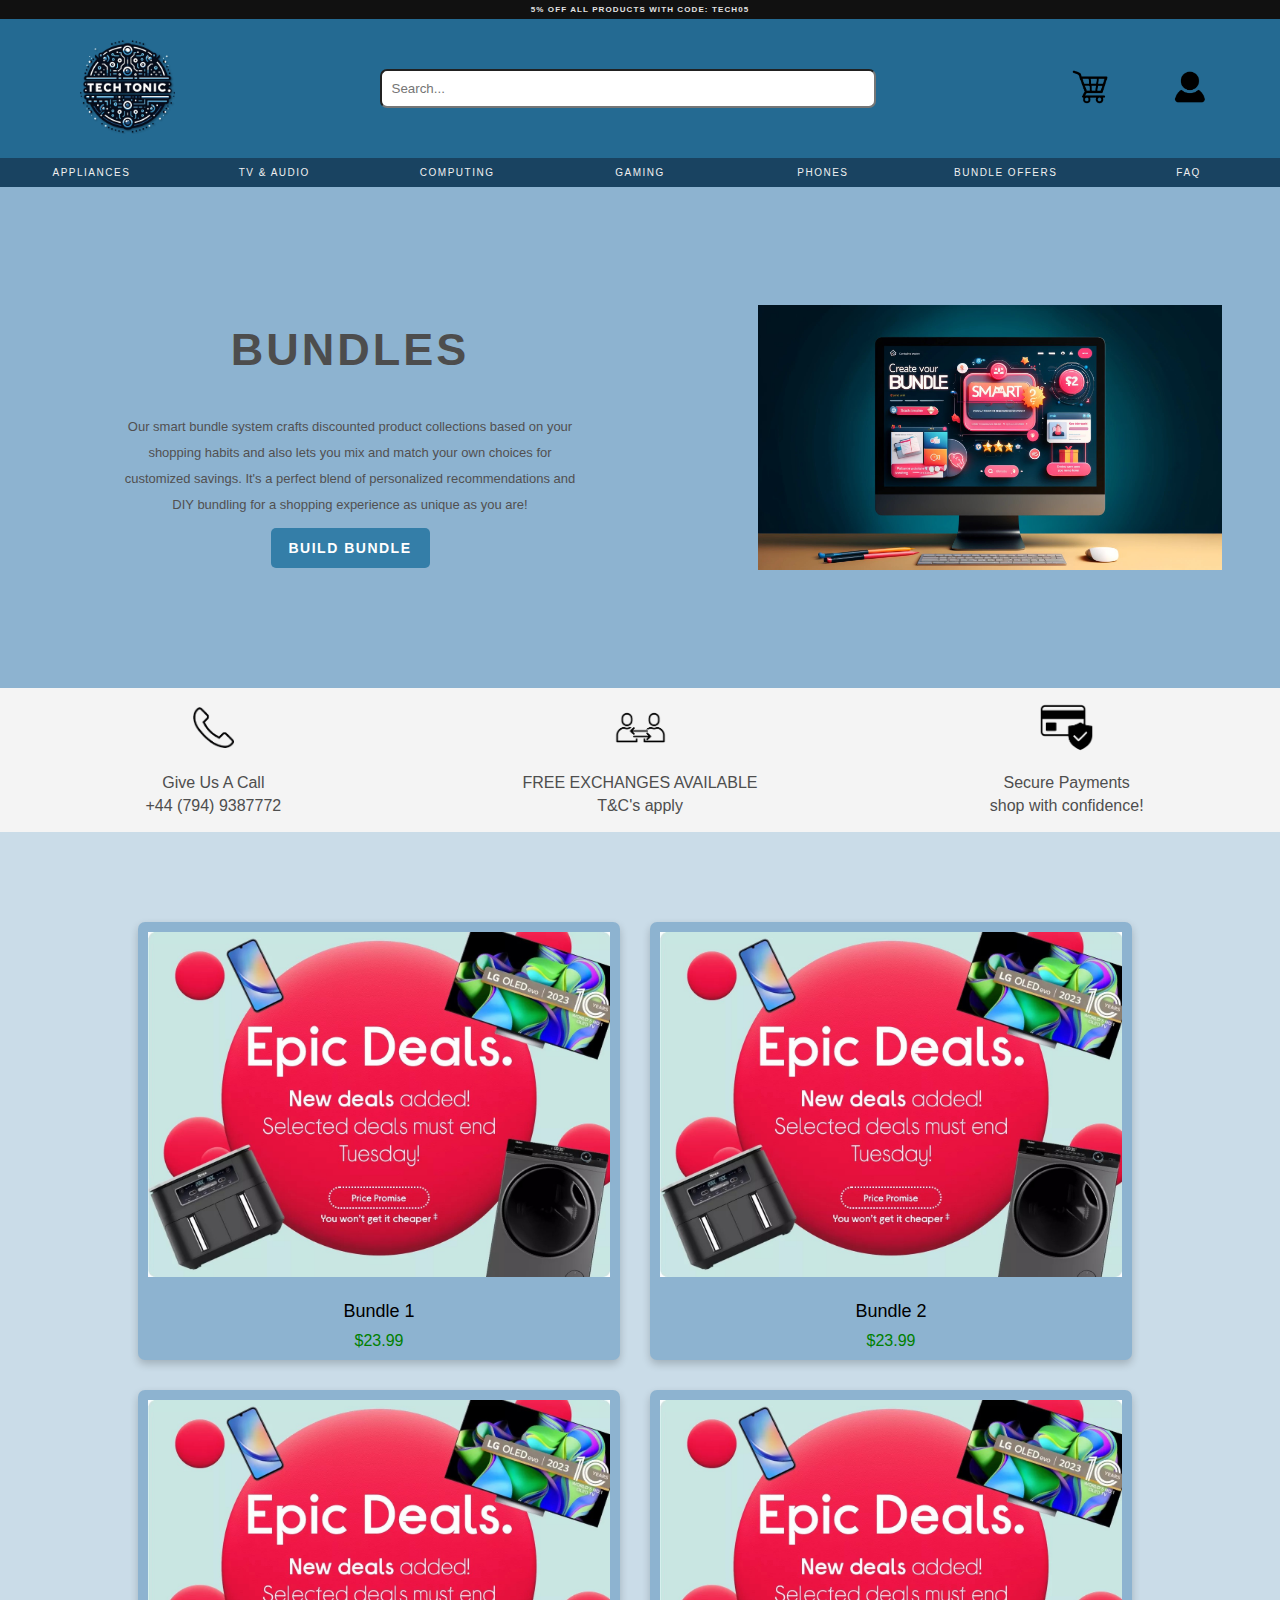
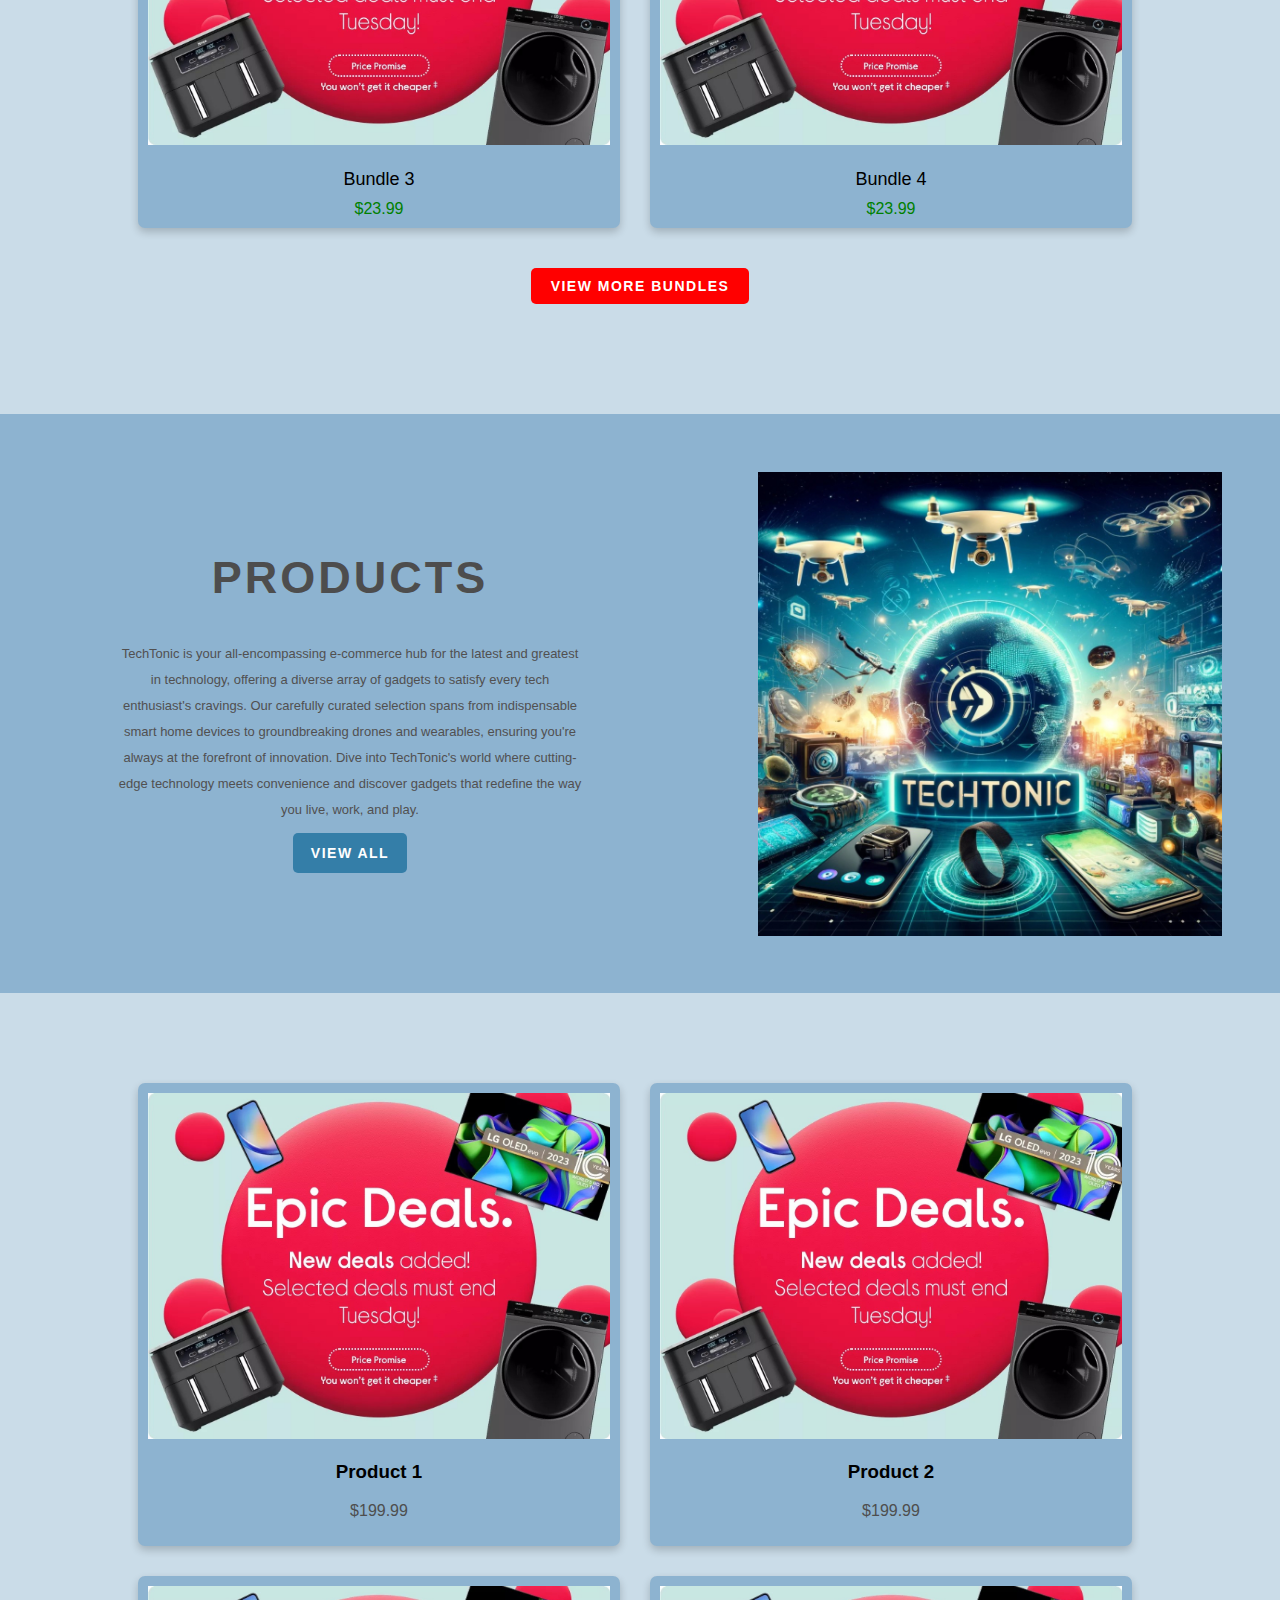
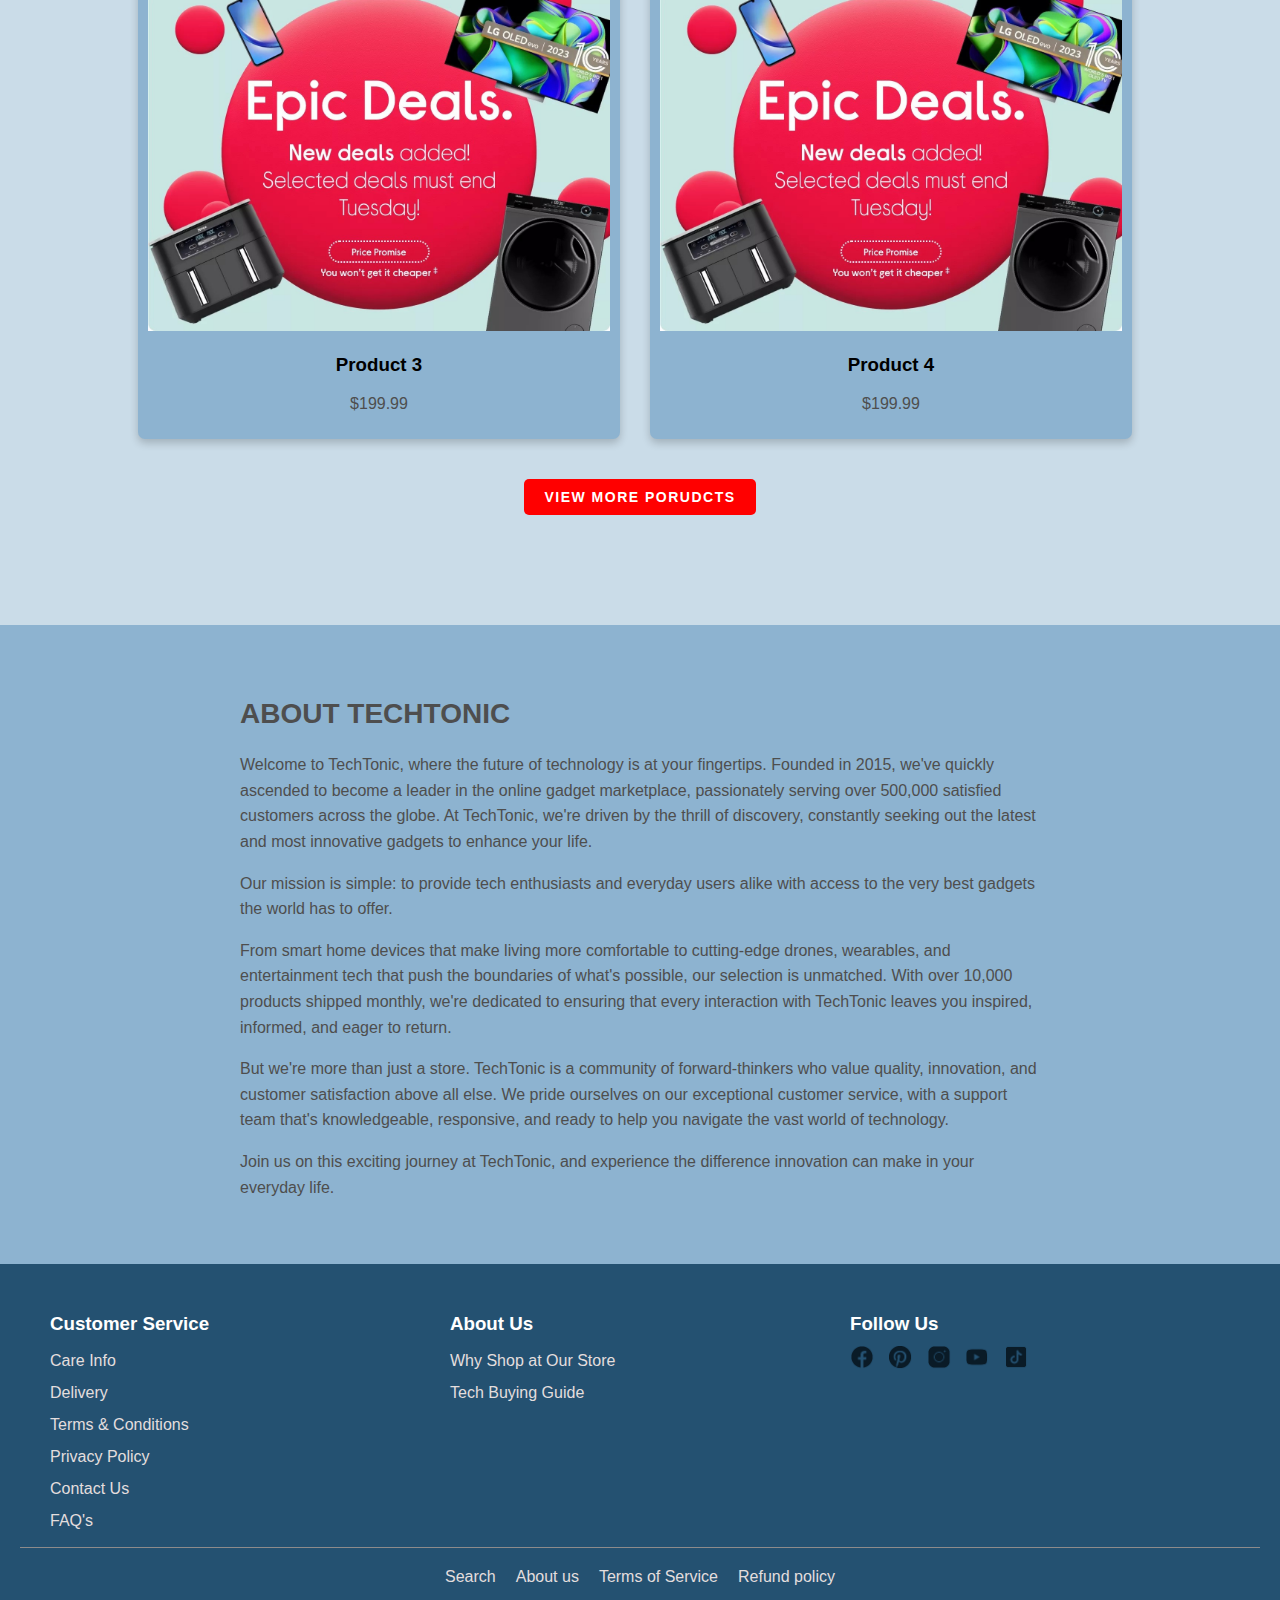
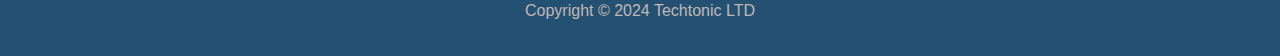
<file: index.html>
<!DOCTYPE html>
<html lang="en">

<head>
  <meta charset="UTF-8">
  <meta name="viewport" content="width=device-width, initial-scale=1.0">
  <title>Techtonic E-Commerce</title>
  <link rel="stylesheet" href="styles.css">
  <link rel="stylesheet" href="https://cdnjs.cloudflare.com/ajax/libs/font-awesome/5.15.3/css/all.min.css">
</head>

<body>
  <header>
    <div class="top-banner">
      5% OFF ALL PRODUCTS WITH CODE: TECH05
    </div>
    <div class="main-header">
      <a href="index.html">
        <img src="techtoniclogo.png" alt="Techtonic Logo" class="logo">
      </a>
      <input type="search" placeholder="Search..." class="search-bar">
      <!-- Icon wrapper for better alignment -->
      <div class="icon-wrapper">
        <a href="basket.html">
          <img src="basket-icon.png" alt="Basket" class="icon">
        </a>
        <a href="account.html">
          <img src="account-icon.png" alt="Account" class="icon">
        </a>
      </div>
    </div>
    <nav class="toolbar">
      <ul>
        <li><a href="appliances.html">APPLIANCES</a></li>
        <li><a href="tv-audio.html">TV & AUDIO</a></li>
        <li><a href="computing.html">COMPUTING</a></li>
        <li><a href="gaming.html">GAMING</a></li>
        <li><a href="phones.html">PHONES</a></li>
        <li><a href="bundles.html">BUNDLE OFFERS</a></li>
        <li><a href="faqs.html">FAQ</a></li>
      </ul>
    </nav>
  </header>

  <div class="bundles-section">
    <div class="bundles-content-wrapper">
        <div class="bundles-text">
            <h2 class="bundletitle">BUNDLES</h2>
            <p class="bundledescription">Our smart bundle system crafts discounted product collections based on your shopping habits and also lets you mix and match your own choices for customized savings. It's a perfect blend of personalized recommendations and DIY bundling for a shopping experience as unique as you are!</p>
            <!-- Center-aligned button under the description -->
            <div class="bundle-button">
                <a href="YOUR-LINK-HERE" class="bundle-link">BUILD BUNDLE</a>
            </div>
        </div>
        <div class="bundles-image">
            <img src="bundletitleimage.jpeg" alt="Smart Bundle System">
        </div>
    </div>
</div>


<div class="services-section">
  <div class="service">
      <img src="callicon.png" alt="Call Icon" class="service-icon">
      <p>Give Us A Call</p>
      <p>+44 (794) 9387772</p>
  </div>
  <div class="service">
      <img src="exchangeicon.png" alt="Exchange Icon" class="service-icon">
      <p>FREE EXCHANGES AVAILABLE</p>
      <p>T&C's apply</p>
  </div>
  <div class="service">
      <img src="securepaymenticon.png" alt="Secure Icon" class="service-icon">
      <p>Secure Payments</p>
      <p>shop with confidence!</p>
  </div>
</div>



  <div class="flex-container">
      <div class="flex-item">
        <img src="bundle1.jpg" alt="Product Image">
        <div class="title">Bundle 1</div>
        <div class="price">$23.99</div>
      </div>
      
      <div class="flex-item">
        <img src="bundle1.jpg" alt="Product Image">
        <div class="title">Bundle 2</div>
        <div class="price">$23.99</div>
      </div>
      
      <div class="flex-item">
        <img src="bundle1.jpg" alt="Product Image">
        <div class="title">Bundle 3</div>
        <div class="price">$23.99</div>
      </div>
      
      <div class="flex-item">
        <img src="bundle1.jpg" alt="Product Image">
        <div class="title">Bundle 4</div>
        <div class="price">$23.99</div>
      </div>
      <div class="view-more-container">
        <a href="bundles.html" class="view-more-button">VIEW MORE BUNDLES</a>
      </div>
  </div>

  <div class="bundles-section">
    <div class="bundles-content-wrapper">
        <div class="bundles-text">
            <h2 class="bundletitle">PRODUCTS</h2>
            <p class="bundledescription">TechTonic is your all-encompassing e-commerce hub for the latest and greatest in technology, offering a diverse array of gadgets to satisfy every tech enthusiast's cravings. Our carefully curated selection spans from indispensable smart home devices to groundbreaking drones and wearables, ensuring you're always at the forefront of innovation. Dive into TechTonic's world where cutting-edge technology meets convenience and discover gadgets that redefine the way you live, work, and play.</p>
            <!-- Center-aligned button under the description -->
            <div class="bundle-button">
                <a href="YOUR-LINK-HERE" class="bundle-link">VIEW ALL</a>
            </div>
        </div>
        <div class="bundles-image">
            <img src="producttitleimage.jpg" alt="Smart Bundle System">
        </div>
    </div>
</div>

  <div class="flex-container">
      <div class="flex-item">
          <img src="bundle1.jpg" alt="Product 1">
          <h3>Product 1</h3>
          <p>$199.99</p>
      </div>
      <div class="flex-item">
          <img src="bundle1.jpg" alt="Product 1">
          <h3>Product 2</h3>
          <p>$199.99</p>
      </div>
      <div class="flex-item">
          <img src="bundle1.jpg" alt="Product 1">
          <h3>Product 3</h3>
          <p>$199.99</p>
      </div>
      <div class="flex-item">
          <img src="bundle1.jpg" alt="Product 1">
          <h3>Product 4</h3>
          <p>$199.99</p>
      </div>
      <div class="view-more-container">
        <a href="products.html" class="view-more-button">VIEW MORE PORUDCTS</a>
      </div>

  </div>

  <div class="container3">
    <div class="about-section">
      <h1 class="BundleHeader1">ABOUT TECHTONIC</h1>
      <p>Welcome to TechTonic, where the future of technology is at your fingertips. Founded in 2015, we've quickly ascended to become a leader in the online gadget marketplace, passionately serving over 500,000 satisfied customers across the globe. At TechTonic, we're driven by the thrill of discovery, constantly seeking out the latest and most innovative gadgets to enhance your life.</p>
      <p>Our mission is simple: to provide tech enthusiasts and everyday users alike with access to the very best gadgets the world has to offer.</p>
      <p>From smart home devices that make living more comfortable to cutting-edge drones, wearables, and entertainment tech that push the boundaries of what's possible, our selection is unmatched. With over 10,000 products shipped monthly, we're dedicated to ensuring that every interaction with TechTonic leaves you inspired, informed, and eager to return.</p>
      <p>But we're more than just a store. TechTonic is a community of forward-thinkers who value quality, innovation, and customer satisfaction above all else. We pride ourselves on our exceptional customer service, with a support team that's knowledgeable, responsive, and ready to help you navigate the vast world of technology.</p>
      <p>Join us on this exciting journey at TechTonic, and experience the difference innovation can make in your everyday life.</p>
    </div>
  </div>

  <footer>
    <div class="footer-container">
        <div class="footer-section">
            <h3>Customer Service</h3>
            <ul>
                <li><a href="#care">Care Info</a></li>
                <li><a href="#delivery">Delivery</a></li>
                <li><a href="#terms">Terms & Conditions</a></li>
                <li><a href="#privacy">Privacy Policy</a></li>
                <li><a href="#contact">Contact Us</a></li>
                <li><a href="#faqs">FAQ's</a></li>
            </ul>
        </div>
        <div class="footer-section">
            <h3>About Us</h3>
            <ul>
                <li><a href="#why-shop">Why Shop at Our Store</a></li>
                <li><a href="#buying-guide">Tech Buying Guide</a></li>
            </ul>
        </div>
        <div class="footer-section">
            <h3>Follow Us</h3>
            <div class="social-icons">
                <!-- Replace with actual image paths -->
                <a href="your-facebook-link"><img src="facebookicon.png" alt="Facebook"></a>
                <a href="your-pinterest-link"><img src="pintresticon.png" alt="Pinterest"></a>
                <a href="your-instagram-link"><img src="instaicon.png" alt="Instagram"></a>
                <a href="your-youtube-link"><img src="youtubeicon.png" alt="Youtube"></a>
                <a href="your-tiktok-link"><img src="tiktokicon.png" alt="Email"></a>
            </div>
        </div>
    </div>
    <div class="footer-bottom">
        <ul>
            <li><a href="#search">Search</a></li>
            <li><a href="#about">About us</a></li>
            <li><a href="#tos">Terms of Service</a></li>
            <li><a href="#refund">Refund policy</a></li>
        </ul>
        <p>Copyright © 2024 Techtonic LTD</p>
    </div>
</footer>


  <script src="script.js"></script>
</body>

</html>
</file>
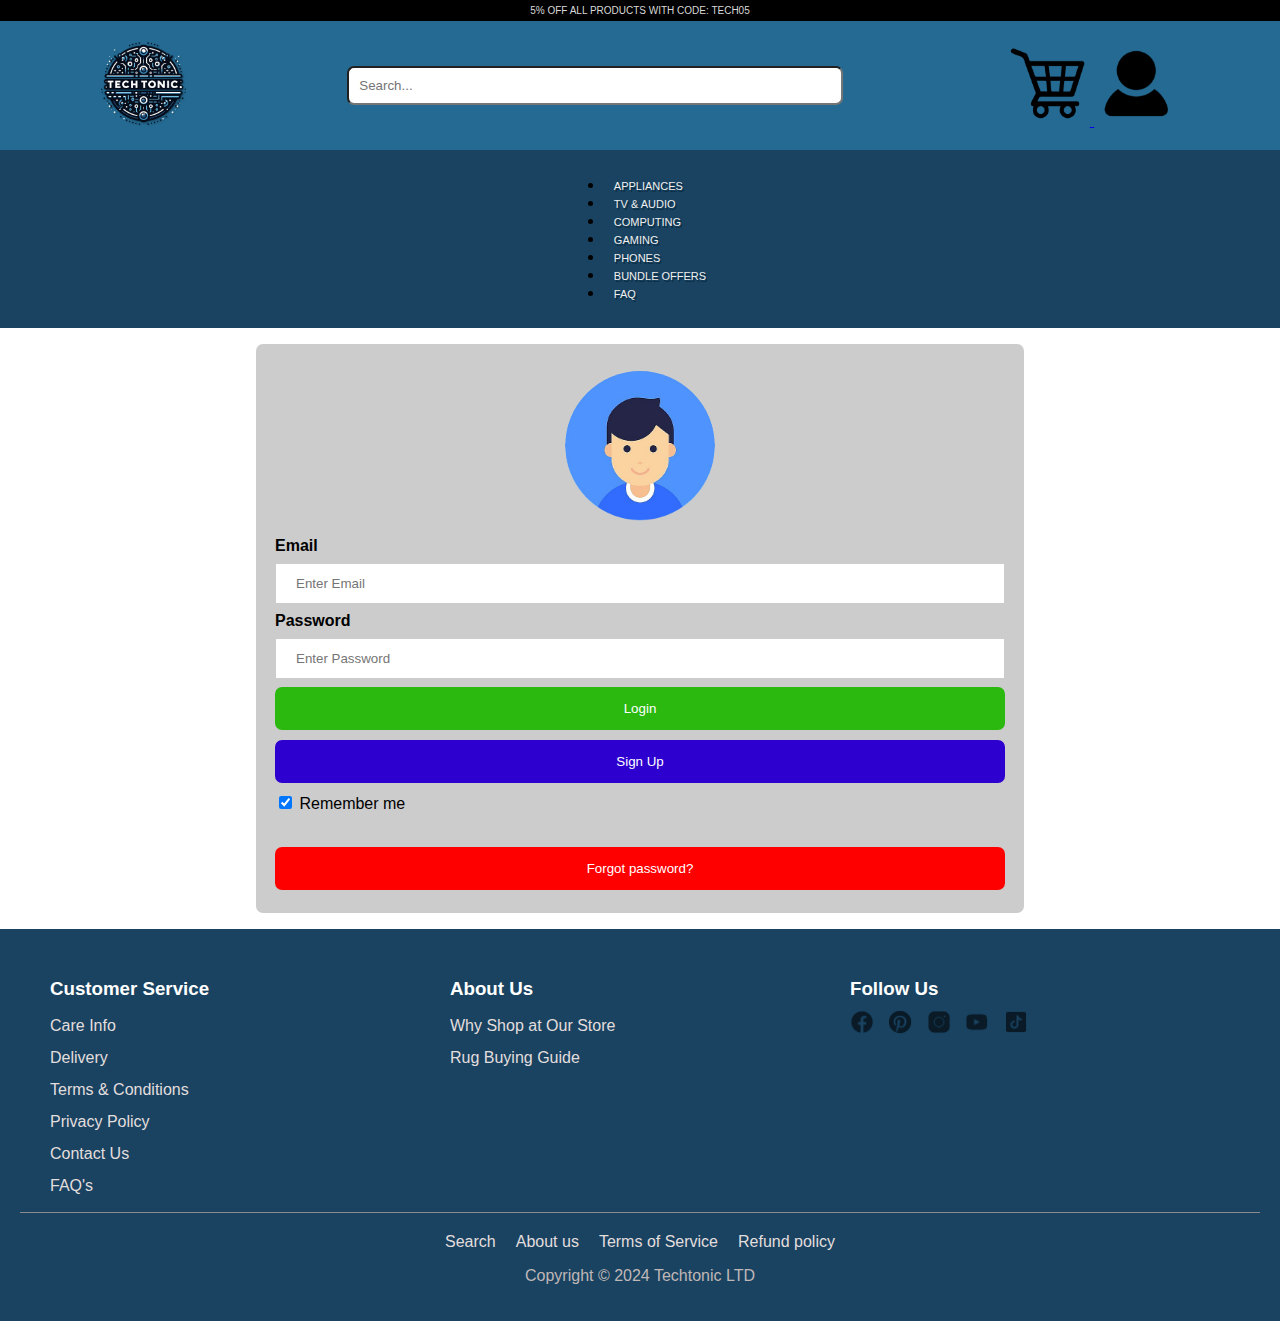
<file: account.html>
<!DOCTYPE html>
<html lang="en">
<head>
  <meta charset="UTF-8">
  <meta name="viewport" content="width=device-width, initial-scale=1.0">
  <title>Techtonic E-Commerce</title>
  <link rel="stylesheet" href="styles2.css">
</head>
<body>
  <header>
    <div class="top-banner">
      5% OFF ALL PRODUCTS WITH CODE: TECH05
    </div>
    <div class="main-header">
      <a href="index.html">
        <img src="techtoniclogo.png" alt="Techtonic Logo" class="logo">
      </a>
      <input type="search" placeholder="Search..." class="search-bar">
      <!-- Icon wrapper for better alignment -->
      <div class="icon-wrapper">
        <a href="basket.html">
          <img src="basket-icon.png" alt="Basket" class="icon">
        </a>
        <a href="account.html">
          <img src="account-icon.png" alt="Account" class="icon">
        </a>
      </div>
    </div>
    <nav class="toolbar">
      <ul>
        <li><a href="appliances.html">APPLIANCES</a></li>
        <li><a href="tv-audio.html">TV & AUDIO</a></li>
        <li><a href="computing.html">COMPUTING</a></li>
        <li><a href="gaming.html">GAMING</a></li>
        <li><a href="phones.html">PHONES</a></li>
        <li><a href="bundles.html">BUNDLE OFFERS</a></li>
        <li><a href="FAQs.html">FAQ</a></li>
      </ul>
    </nav>
  </header>

  <!-- Sign In Form -->
  <div class="flex-container" id="sign-in-form">
    <form action="login.php" method="post">
      <!-- ...your existing sign-in form elements... -->
      <div class="imgcontainer">
        <img src="accounticon.png" alt="Avatar" class="avatar">
      </div>
 
      <div class="container">
        <label for="email"><b>Email</b></label>
      <input type="text" placeholder="Enter Email" name="email" required>
      <label for="psw"><b>Password</b></label>
        <input type="password" placeholder="Enter Password" name="psw" required>
          <button type="submit">Login</button>
          <button type="button" class="signup-btn" onclick="showSignUpForm()">Sign Up</button>
      <label>
        <input type="checkbox" checked="checked" name="remember"> Remember me
      </label>
      </div>

       <div class="container" style="background-color:#f1f1f100">
        <button type="button" class="forgotbtn">Forgot password?</button>
      </div>
      
    </form>
  </div>

  <!-- Sign Up Form -->
  <div class="flex-container signup-flex-container" id="sign-up-form" style="display: none;">
    <form id="signup-form" class="signup-form" action="register.php" method="post">
      <h1 class="signuptext">Sign Up</h1>
      <div id="error-message" style="color: red;"></div>

      <label for="username"><b>Username/Email</b></label>
      <input type="text" placeholder="Enter Username/Email" name="username" id="signUpUsername" required pattern="[a-zA-Z0-9._%+-]+@[a-zA-Z0-9.-]+\.[a-zA-Z]{2,}$">

      <label for="username-confirm"><b>Confirm Username/Email</b></label>
      <input type="text" placeholder="Confirm Username/Email" name="username-confirm" id="signUpUsernameConfirm" required>

      <label for="phone"><b>Phone Number</b></label>
      <input type="text" placeholder="Enter Phone Number" name="phone" id="signUpPhone" required pattern="\d*">

      <label for="password"><b>Password</b></label>
      <input type="password" placeholder="Enter Password" name="password" id="signUpPassword" required>
      <p id="password-conditions" style="font-size: 12px; border: none; color: red;">Password must be at least 8 characters, contain a number, an uppercase letter, and a lowercase letter.</p>

      <label for="password-confirm"><b>Confirm Password</b></label>
      <input type="password" placeholder="Confirm Password" name="password-confirm" id="signUpPasswordConfirm" required>

      <input type="submit" value="Create Account" class="signup-btn2">
      <button type="button" onclick="showSignInForm()" class="signinbutton">Sign In</button>
    </form>
  </div>

  <footer>
    <div class="footer-container">
        <div class="footer-section">
            <h3>Customer Service</h3>
            <ul>
                <li><a href="#care">Care Info</a></li>
                <li><a href="#delivery">Delivery</a></li>
                <li><a href="#terms">Terms & Conditions</a></li>
                <li><a href="#privacy">Privacy Policy</a></li>
                <li><a href="#contact">Contact Us</a></li>
                <li><a href="#faqs">FAQ's</a></li>
            </ul>
        </div>
        <div class="footer-section">
            <h3>About Us</h3>
            <ul>
                <li><a href="#why-shop">Why Shop at Our Store</a></li>
                <li><a href="#buying-guide">Rug Buying Guide</a></li>
            </ul>
        </div>
        <div class="footer-section">
            <h3>Follow Us</h3>
            <div class="social-icons">
                <!-- Replace with actual image paths -->
                <a href="your-facebook-link"><img src="facebookicon.png" alt="Facebook"></a>
                <a href="your-pinterest-link"><img src="pintresticon.png" alt="Pinterest"></a>
                <a href="your-instagram-link"><img src="instaicon.png" alt="Instagram"></a>
                <a href="your-youtube-link"><img src="youtubeicon.png" alt="Youtube"></a>
                <a href="your-tiktok-link"><img src="tiktokicon.png" alt="Email"></a>
            </div>
        </div>
    </div>
    <div class="footer-bottom">
        <ul>
            <li><a href="#search">Search</a></li>
            <li><a href="#about">About us</a></li>
            <li><a href="#tos">Terms of Service</a></li>
            <li><a href="#refund">Refund policy</a></li>
        </ul>
        <p>Copyright © 2024 Techtonic LTD</p>
    </div>
</footer>
  <script src="script.js"></script>
</body>
</html>
</file>
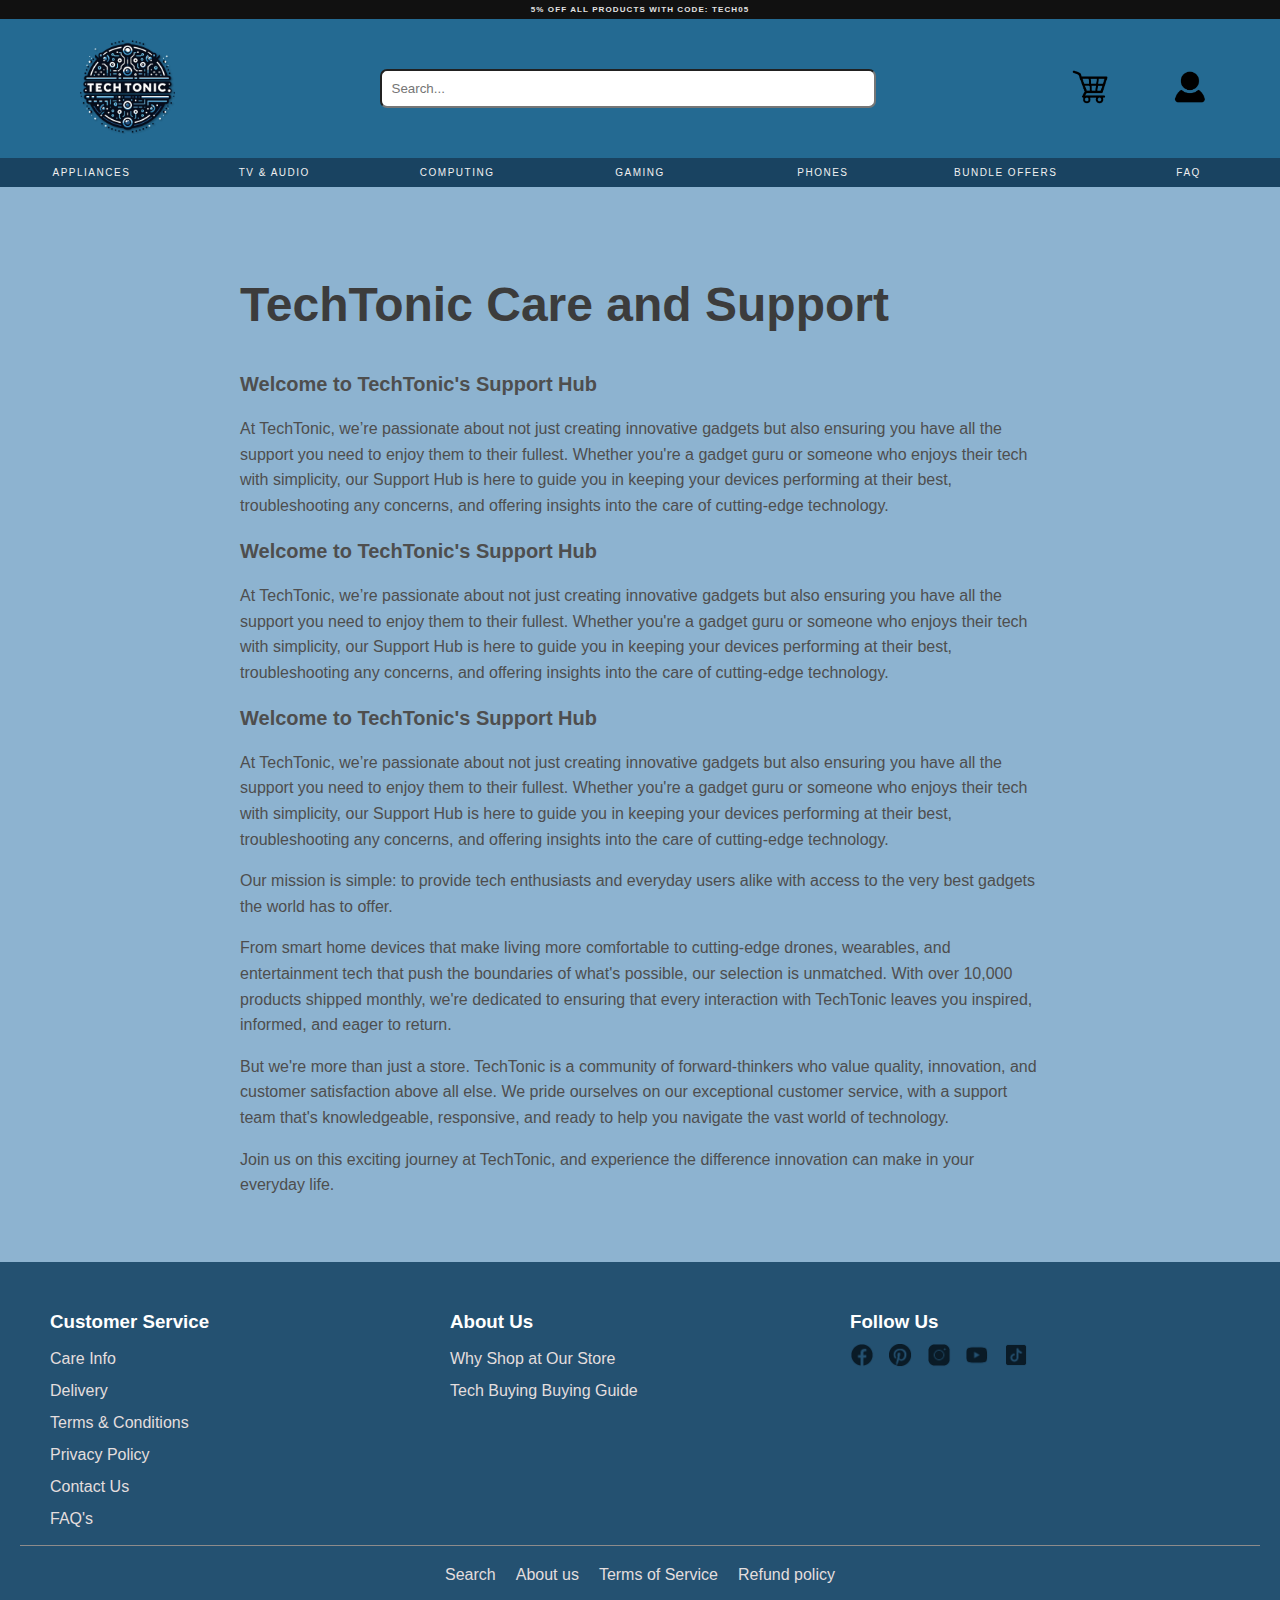
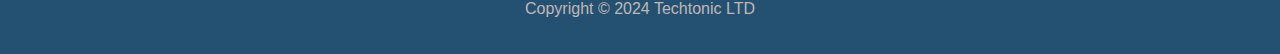
<file: faqs.html>
<!DOCTYPE html>
<html lang="en">

<head>
  <meta charset="UTF-8">
  <meta name="viewport" content="width=device-width, initial-scale=1.0">
  <title>Techtonic E-Commerce</title>
  <link rel="stylesheet" href="styles.css">
  <link rel="stylesheet" href="https://cdnjs.cloudflare.com/ajax/libs/font-awesome/5.15.3/css/all.min.css">
</head>

<body>
  <header>
    <div class="top-banner">
      5% OFF ALL PRODUCTS WITH CODE: TECH05
    </div>
    <div class="main-header">
      <a href="index.html">
        <img src="techtoniclogo.png" alt="Techtonic Logo" class="logo">
      </a>
      <input type="search" placeholder="Search..." class="search-bar">
      <!-- Icon wrapper for better alignment -->
      <div class="icon-wrapper">
        <a href="basket.html">
          <img src="basket-icon.png" alt="Basket" class="icon">
        </a>
        <a href="account.html">
          <img src="account-icon.png" alt="Account" class="icon">
        </a>
      </div>
    </div>
    <nav class="toolbar">
      <ul>
        <li><a href="appliances.html">APPLIANCES</a></li>
        <li><a href="tv-audio.html">TV & AUDIO</a></li>
        <li><a href="computing.html">COMPUTING</a></li>
        <li><a href="gaming.html">GAMING</a></li>
        <li><a href="phones.html">PHONES</a></li>
        <li><a href="bundles.html">BUNDLE OFFERS</a></li>
        <li><a href="FAQs.html">FAQ</a></li>
      </ul>
    </nav>
  </header>

  <div class="container3">
    <div class="about-section">
      <h1 class="BundleHeader2">TechTonic Care and Support</h1>
      <h2 class="BundleHeader3">Welcome to TechTonic's Support Hub</h2>
      <p>At TechTonic, we’re passionate about not just creating innovative gadgets but also ensuring you have all the support you need to enjoy them to their fullest. Whether you're a gadget guru or someone who enjoys their tech with simplicity, our Support Hub is here to guide you in keeping your devices performing at their best, troubleshooting any concerns, and offering insights into the care of cutting-edge technology.</p>
      <h2 class="BundleHeader3">Welcome to TechTonic's Support Hub</h2>
      <p>At TechTonic, we’re passionate about not just creating innovative gadgets but also ensuring you have all the support you need to enjoy them to their fullest. Whether you're a gadget guru or someone who enjoys their tech with simplicity, our Support Hub is here to guide you in keeping your devices performing at their best, troubleshooting any concerns, and offering insights into the care of cutting-edge technology.</p>
      <h2 class="BundleHeader3">Welcome to TechTonic's Support Hub</h2>
      <p>At TechTonic, we’re passionate about not just creating innovative gadgets but also ensuring you have all the support you need to enjoy them to their fullest. Whether you're a gadget guru or someone who enjoys their tech with simplicity, our Support Hub is here to guide you in keeping your devices performing at their best, troubleshooting any concerns, and offering insights into the care of cutting-edge technology.</p>
      <p>Our mission is simple: to provide tech enthusiasts and everyday users alike with access to the very best gadgets the world has to offer.</p>
      <p>From smart home devices that make living more comfortable to cutting-edge drones, wearables, and entertainment tech that push the boundaries of what's possible, our selection is unmatched. With over 10,000 products shipped monthly, we're dedicated to ensuring that every interaction with TechTonic leaves you inspired, informed, and eager to return.</p>
      <p>But we're more than just a store. TechTonic is a community of forward-thinkers who value quality, innovation, and customer satisfaction above all else. We pride ourselves on our exceptional customer service, with a support team that's knowledgeable, responsive, and ready to help you navigate the vast world of technology.</p>
      <p>Join us on this exciting journey at TechTonic, and experience the difference innovation can make in your everyday life.</p>
    </div>
  </div>

  <footer>
    <div class="footer-container">
        <div class="footer-section">
            <h3>Customer Service</h3>
            <ul>
                <li><a href="#care">Care Info</a></li>
                <li><a href="#delivery">Delivery</a></li>
                <li><a href="#terms">Terms & Conditions</a></li>
                <li><a href="#privacy">Privacy Policy</a></li>
                <li><a href="#contact">Contact Us</a></li>
                <li><a href="#faqs">FAQ's</a></li>
            </ul>
        </div>
        <div class="footer-section">
            <h3>About Us</h3>
            <ul>
                <li><a href="#why-shop">Why Shop at Our Store</a></li>
                <li><a href="#buying-guide">Tech Buying Buying Guide</a></li>
            </ul>
        </div>
        <div class="footer-section">
            <h3>Follow Us</h3>
            <div class="social-icons">
                <!-- Replace with actual image paths -->
                <a href="your-facebook-link"><img src="facebookicon.png" alt="Facebook"></a>
                <a href="your-pinterest-link"><img src="pintresticon.png" alt="Pinterest"></a>
                <a href="your-instagram-link"><img src="instaicon.png" alt="Instagram"></a>
                <a href="your-youtube-link"><img src="youtubeicon.png" alt="Youtube"></a>
                <a href="your-tiktok-link"><img src="tiktokicon.png" alt="Email"></a>
            </div>
        </div>
    </div>
    <div class="footer-bottom">
        <ul>
            <li><a href="#search">Search</a></li>
            <li><a href="#about">About us</a></li>
            <li><a href="#tos">Terms of Service</a></li>
            <li><a href="#refund">Refund policy</a></li>
        </ul>
        <p>Copyright © 2024 Techtonic LTD</p>
    </div>
</footer>


  <script src="script.js"></script>
</body>

</html>
</file>
<file: styles.css>
HTML
body, html {
    font-family: Arial, sans-serif;
    margin: 0;
    padding: 0;
    background-color: #cadce8;
}

.top-banner {
    font-family: Arial, sans-serif;
    background-color: rgb(17, 17, 17);
    color: #e2e2e2;
    text-align: center;
    font-size: 8px;
    padding: 5px;
    letter-spacing: 1.1px;
    font-weight: bold;
}

.main-header {
    background-color: #246a92;
    display: flex;
    align-items: center;
    justify-content: space-between; /* Adjusted for alignment */
    padding: 20px;
}

.logo {
    width: 95px; /* Keep logo size unchanged */
    margin-right: 10px; /* Pushes everything to the right of the logo to the end of the container */
    margin-left: 60px; /* Adjust this value to move the logo a bit to the left */
}

.icon-wrapper {
    display: flex;
    gap: 60px; /* Increased space between icons */
    align-items: center;
    justify-content: flex-end;
    margin-right: 50px; /* Increase this value to move icons away from the right edge */
}


.icon {
    width: 40px; /* Reduced icon size */
}

.search-bar {
    border-radius:7px;
    width: 40%;
    padding: 10px;
}

/* Existing styles for top-banner, main-header, etc. */

.toolbar {
    background-color: #194361;
    display: flex;
    justify-content: center;
    padding: 0;
    list-style-type: none;
}

.toolbar ul {
    display: flex;
    width: 100%;
    margin: 0;
    padding: 0;
    list-style-type: none;
}

.toolbar li {
    flex: 1;
    text-align: center;
}

.toolbar a {
    display: block;
    padding: 9px 0;
    color: #f0f0f0;
    text-decoration: none;
    font-size: 10px; /* Reduced text size */
    letter-spacing: 1.5px; /* Increased letter spacing */
    transition: background-color 0.3s;
}

.toolbar a:hover {
    background-color: #3d8eb9; /* Changed highlight color for better visibility */
    color: #ffffff; /* Changed text color on hover for contrast */
}
  
.services-section {
    display: flex;
    justify-content: space-around;
    align-items: center;
    width: 100%;
    background-color: #f4f4f4; /* Adjust the background color as needed */
}

.service {
    text-align: center;
    flex-basis: 33.3333%; /* Split the width equally for 3 services */
    padding: 12px 10px;
}

.service-icon {
    width: 55px; /* Fixed size for the icon images */
    height: 55px;
    margin-bottom: 10px; /* Space between icon and text */
}

/* Styles for the paragraphs could be adjusted as needed */
.service p {
    margin: 5px 0;
}

/* Media queries can be added for responsive adjustments */

.bundles-section {
    display: flex;
    justify-content: center;
    align-items: center;
    background-color: #8db3d0; /* Blue background color, now acts as border */
    padding: 40px 0; /* Adds blue border above and below content */
}

/* New wrapper class for content to apply the background and padding */
.bundles-content-wrapper {
    display: flex;
    align-items: center;
    width: 100%; /* Ensure the wrapper fills the width */
}

.bundletitle {
    color: #4d4d4d;
    font-size: 45px;
    letter-spacing: 3px;
}

.bundledescription {
    color: #515050;
    font-size: 13px;
    max-width: 80%; /* Adjust this value to control the width of the text block */
    margin: 0 auto; /* This will center the text block if it's narrower than the container */
    line-height: 2;
}

.bundles-text {
    width: 50%;
    text-align: center;
    padding: 60px; /* Keeps the content height as is */
    color: white;
}

.bundles-image {
    width: 50%;
    display: flex;
    justify-content: center;
    align-items: center;
}

.bundles-image img {
    max-width: 80%; /* Adjust the width as necessary, max-width for responsive design */
    height: auto;
}

/* Add to your existing styles */
.bundles-text {
    color: white; /* No change needed here, your existing styles can remain */
}

.bundles-text {
    /* other styles remain the same */
    position: relative; /* Set position context for absolute positioning of the button */
}

/* Adjust .bundle-button for proper centering under the text */
.bundle-button {
    text-align: center; /* Centers the button */
    padding-top: 20px; /* Adds space between the text and the button */
    display: inline-block; /* Makes the link behave like a block element */
    color: white; /* Text color */
    padding: 10px 20px; /* Padding inside the button */
    text-decoration: none; /* Removes underline from links */
    font-weight: bold; /* Makes the font bold */
    border-radius: 5px; /* Rounds the corners of the button */
    transition: background-color 0.3s ease; /* Smooth transition for hover effect */
    font-size: 17px; /* Set the font size for the button text */
    margin-top: 0px; /* Space above the button */
    margin-bottom: 10px; /* Space below the button */
    letter-spacing: 1.5px;
}

.bundle-link {
    display: inline-block; /* Aligns the button to the center of the text block */
    background-color: #347EA8; /* Use the exact color code from your design */
    color: white;
    text-decoration: none;
    padding: 12px 18px;
    font-size: 14px;
    border-radius: 5px;
    /* Other styles remain the same */
}

@media (max-width: 768px) {
    .bundles-content-wrapper {
        flex-direction: column;
    }

    .bundles-text,
    .bundles-image {
        width: 100%; /* Full width on smaller screens */
    }

    .bundles-image img {
        width: 60%; /* Adjust for smaller screens */
    }
}

.title-section {
    display: flex;
    justify-content: space-around;
    align-items: center;
    width: 100%;
    background-color: #347ea8; /* Adjust the background color as needed */
    color: #ffffff;
}

.section-title {
  border: 10px;
  font-size: 15px;
  text-align: center;
  color: #ffffff;
}

.titletext {
    font-size: 15px;
    color: #ffffff;
  }
.flex-container {
  align-items: center;
  display: flex;
  flex-wrap: wrap;
  justify-content: flex-start; 
  border-radius:0px;
  width: 80%;
  margin: auto;
  gap: 10px; 
  padding: 80px;
  
  *, *::before, *::after {
    box-sizing: border-box;
  }

.flex-item {
  width: calc(50% - (20px + 10px));
  margin: 10px; 
  text-align: center;
  background-color: rgb(141 179 208);
  padding: 10px;
  box-shadow: 0 4px 8px 0 rgba(0,0,0,0.2);
  border-radius:7px;
}

.flex-item img {
  max-width: 100%;
  height: auto;
}

.title {
  margin-top: 20px;
  font-size: 18px;
}

.price {
  margin-top: 10px;
  font-size: 16px;
  color: green;
}

  
.product-catalogue {
    display: flex;
    flex-wrap: wrap;
    justify-content: space-around;
    padding: 20px;
    background-color: #8c8c8c;
}

/* Start by defining the container that will hold the 'View More' button */
.view-more-container {
  width: 100%; /* Ensures the container spans the full width of the page */
  text-align: center; /* Centers the button within the container */
  margin: 20px 0; /* Adds some space before and after the container */
}

/* Now, style the 'View More' button itself */
.view-more-button {
  display: inline-block; /* Makes the link behave like a block element */
  background-color: red; /* The desired button color */
  color: white; /* Text color */
  padding: 10px 20px; /* Padding inside the button */
  text-decoration: none; /* Removes underline from links */
  font-weight: bold; /* Makes the font bold */
  border-radius: 5px; /* Rounds the corners of the button */
  transition: background-color 0.3s ease; /* Smooth transition for hover effect */
  font-size: 14px; /* Set the font size for the button text */
  margin-top: 0px; /* Space above the button */
  margin-bottom: 10px; /* Space below the button */
  letter-spacing: 1.5px;
}

/
.view-more-button:hover {
  background-color: darkred; 
}

.product {
    background-color: #b80f0f;
    margin: 10px;
    width: calc(25% - 20px);
    text-align: center;
    padding: 20px;
}

.container2 {
    text-align: center;
    margin-top: 50px;
}

h2 {
    color: #333;
}

#login-form, #sign-in-form, #sign-up-form {
    margin-top: 20px;
}

input[type="text"], input[type="password"], button {
    margin: 5px;
    padding: 10px;
    border-radius: 5px;
    border: 1px solid #ccc;
    width: 250px;
}

button {
    background-color: #4CAF50;
    color: white;
    border: none;
    cursor: pointer;
}

button:hover {
    background-color: #45a049;
}

#error-message {
    color: red;
}

.container {
    background-color: white;
    padding: 20px;
    border-radius: 10px;
    box-shadow: 0px 0px 10px 0px rgba(0,0,0,0.1);
}


#sign-up-password {
    width: 210px; 
}

#password-toggle-btn {
    padding: 0;
    border: none;
    background: none;
    color: #333;
    cursor: pointer;
}
}

.container3 {
    padding: 3em;
    align-items: center;
    background-color: #8db3d0;
  }
  
  .about-section {
    max-width: 800px;
    margin: auto;
    line-height: 1.6;
  }
  
  h1 {
    color: #4e4e4e;
    font-size: 28px;
    margin-bottom: 0.5em;
  }

  .BundleHeader1 {
    color: #4e4e4e;
    font-size: 28px;
    margin-bottom: 0.5em
  }

  .BundleHeader2 {
    color: #3c3c3c;
    font-size: 48px;
    margin-bottom: 0.5em
  }
  
  .BundleHeader3 {
    color: #4e4e4e;
    font-size: 20px;
    margin-bottom: 0.5em
  }

  p {
    color: #4e4e4e;
    font-size: 16px;
    margin-bottom: 1em;
  }

  footer {
    background-color: #245171;
    color: #ffffff;
    padding: 20px;
    font-family: Arial, sans-serif;
}

.footer-container {
    display: flex;
    justify-content: space-between;
    max-width: 1200px;
    margin: 0 auto;
    flex-wrap: wrap; /* Wrap the columns on smaller screens */
}

.footer-section {
    flex: 1;
    margin: 10px;
    box-sizing: border-box; /* Include padding and border in the element's width and height */
}

.footer-section h3 {
    margin-bottom: 10px;
}

.footer-section ul {
    list-style-type: none;
    padding: 0;
    margin: 0;
}

.footer-section ul li a {
    color: #e3dede;
    text-decoration: none;
    line-height: 2;
}

.social-icons a {
    display: inline-block;
    margin-right: 10px;
}

.social-icons a img {
    width: 24px;
    height: 24px;
}

.footer-bottom {
    text-align: center;
    border-top: 1px solid #8d8b8b;
    padding-top: 20px;
}

.footer-bottom ul {
    list-style-type: none;
    padding: 0;
    margin: 0;
    display: flex;
    justify-content: center;
}

.footer-bottom ul li {
    margin: 0 10px;
}

.footer-bottom ul li a {
    color: #e3dede;
    text-decoration: none;
}

.footer-bottom p {
    color: #c0b7b7;
}
</file>
<file: styles2.css>
HTML
body, html {
    margin: 0;
    padding: 0;
    font-family: Arial, sans-serif;
}


.top-banner {
    font-family: Arial, sans-serif;
    background-color: black;
    color: #d9d9d9;
    text-align: center;
    font-size: 10px;
    padding: 5px;
}


.main-header {
    background-color: #246a92;
    display: flex;
    align-items: center;
    justify-content: space-around;
    padding: 20px;
}


.logo, .main-header img {
    width: 85px; /* Adjust as needed */
}


.search-bar {
    border-radius:7px;
    width: 40%;
    padding: 10px;
}


.toolbar {
    background-color: #194361;
    padding: 10px 0;
    display: flex;
    justify-content: space-around;
}


.toolbar a {
    color: #f0f0f0;
    font-size: 11px;
    text-decoration: none;
    text-shadow: 1.5px 1.5px #092d44;
    padding: 0 10px;
}


.toolbar a:hover {
  color: #1d8dcd; /* Change text color on hover */
  transition: color 0.3s;
}
 
.section-title {
  border: 0px;
  font-size: 20px;
  padding: 0px;
  text-align: center;
}


/* Bordered form */
form {
    border-radius: 7px;
    border: 3px solid #f1f1f100;
    background-color: #cccccc;
  }


  .flex-container {
    width: 60%; /* Sets the width of the flex container to 60% of its parent's width */
    margin: 0 auto; /* Centers the container on the screen */
    padding: 16px;
    flex-grow: 1; /* Add this line */
  }
 
  /* Full-width inputs */
  input[type=text], input[type=password] {
    width: 100%;
    padding: 12px 20px;
    margin: 8px 0;
    display: inline-block;
    border: 1px solid #cccccc;
    box-sizing: border-box;
   }
 

  button {
    background-color: #2bb80f;
    color: white;
    padding: 14px 20px;
    border: none;
    border-radius: 7px;
    cursor: pointer;
    width: 100%;
  }
  
  button:hover {
    opacity: 0.75;
  }

  .signinbutton {
  background-color: #2d00cf; /* Unique color for Sign-Up button */
  color: white;
  padding: 14px 20px;
  border: 17px solid #cccccc;
  border-radius: 7px;
  cursor: pointer;
  width: 100%;
  }


  .signinbutton:hover {
    opacity: 0.75;
  }


/* Additional styles specific to the Sign-Up form */
.signup-flex-container {
  width: 60%;
  margin: 0 auto;
  padding: 16px;
  flex-grow: 1;
}


.signup-form input[type="text"], .signup-form input[type="password"] {
  width: 100%;
  padding: 12px 20px;
  margin: 8px 0;
  display: inline-block;
  border: 7px solid #cccccc;
  box-sizing: border-box;
}


.signuptext {
  font-size: 50px;
  text-align: center;

}


.signup-form .signup-btn {
  background-color: #2bb80f; /* Unique color for Sign-Up button */
  color: white;
  padding: 14px 20px;
  margin: 8px 0;
  border: 17px solid #cccccc;
  border-radius: 7px;
  cursor: pointer;
  width: 100%;
}


.signup-form .signup-btn:hover {
  opacity: 0.75;
}


/* You might need to adjust or add more specific styles based on the rest of your page's design */
.signup-btn {
  background-color: #2d00cf;
  color: white;
  padding: 14px 20px;
  margin: 10px 0;
  border: none;
  border-radius: 7px;
  cursor: pointer;
  width: 100%;
}


  .signup-btn2 {
    background-color: #11cf00;
    color: white;
    padding: 14px 20px;
    margin: 8px 0;
    border: 17px solid #cccccc;
    border-radius: 7px;
    cursor: pointer;
    width: 100%;
}


.signup-btn2:hover {
  opacity: 0.75;
}


  .forgotbtn {
    background-color: #ff0000; /* Red background */
    color: white;
    padding: 14px 20px;
    margin: 4px 0;
    margin-top: 2px;
    border: none;
    border-radius: 7px;
    cursor: pointer;
    width: 100%;
  }
 

  .forgotbtn:hover {
    opacity: 0.75;
  }
 
  
  /* Extra style for the cancel button (red) */
  .cancelbtn {
    width: auto;
    padding: 10px 18px;
    background-color: #f44336;
  }
 
  
  /* Center the avatar image inside this container */
  .imgcontainer {
    display: flex;
    flex-direction: column;
    align-items: center;
    justify-content: center;
    margin-top: 1.5rem;
  }
  
  
  /* Avatar image */
  img.avatar {
    width: 150px; /* Increase the width as needed */
    height: auto;
    border-radius: 50%; /* Makes the image round, if desired */
  }
 
  /* You may remove the margin-top from the .container if it is not needed */
  .container {
    padding: 16px;
    align-items: center;
  }
 
  /* The "Forgot password" text */
  span.psw {
    float: right;
    padding-top: 16px;
  }
 
  /* Change styles for span and cancel button on extra small screens */
  @media screen and (max-width: 300px) {
    span.psw {
      display: block;
      float: none;
    }
    .forgotbtn {
      width: 100%;
    }
  }

  footer {
    background-color: #194361;
    color: #ffffff;
    padding: 20px;
    font-family: Arial, sans-serif;
}

.footer-container {
    display: flex;
    justify-content: space-between;
    max-width: 1200px;
    margin: 0 auto;
    flex-wrap: wrap; /* Wrap the columns on smaller screens */
}

.footer-section {
    flex: 1;
    margin: 10px;
    box-sizing: border-box; /* Include padding and border in the element's width and height */
}

.footer-section h3 {
    margin-bottom: 10px;
}

.footer-section ul {
    list-style-type: none;
    padding: 0;
    margin: 0;
}

.footer-section ul li a {
    color: #e3dede;
    text-decoration: none;
    line-height: 2;
}

.social-icons a {
    display: inline-block;
    margin-right: 10px;
}

.social-icons a img {
    width: 24px;
    height: 24px;
}

.footer-bottom {
    text-align: center;
    border-top: 1px solid #8d8b8b;
    padding-top: 20px;
}

.footer-bottom ul {
    list-style-type: none;
    padding: 0;
    margin: 0;
    display: flex;
    justify-content: center;
}

.footer-bottom ul li {
    margin: 0 10px;
}

.footer-bottom ul li a {
    color: #e3dede;
    text-decoration: none;
}

.footer-bottom p {
    color: #c0b7b7;
}
</file>
